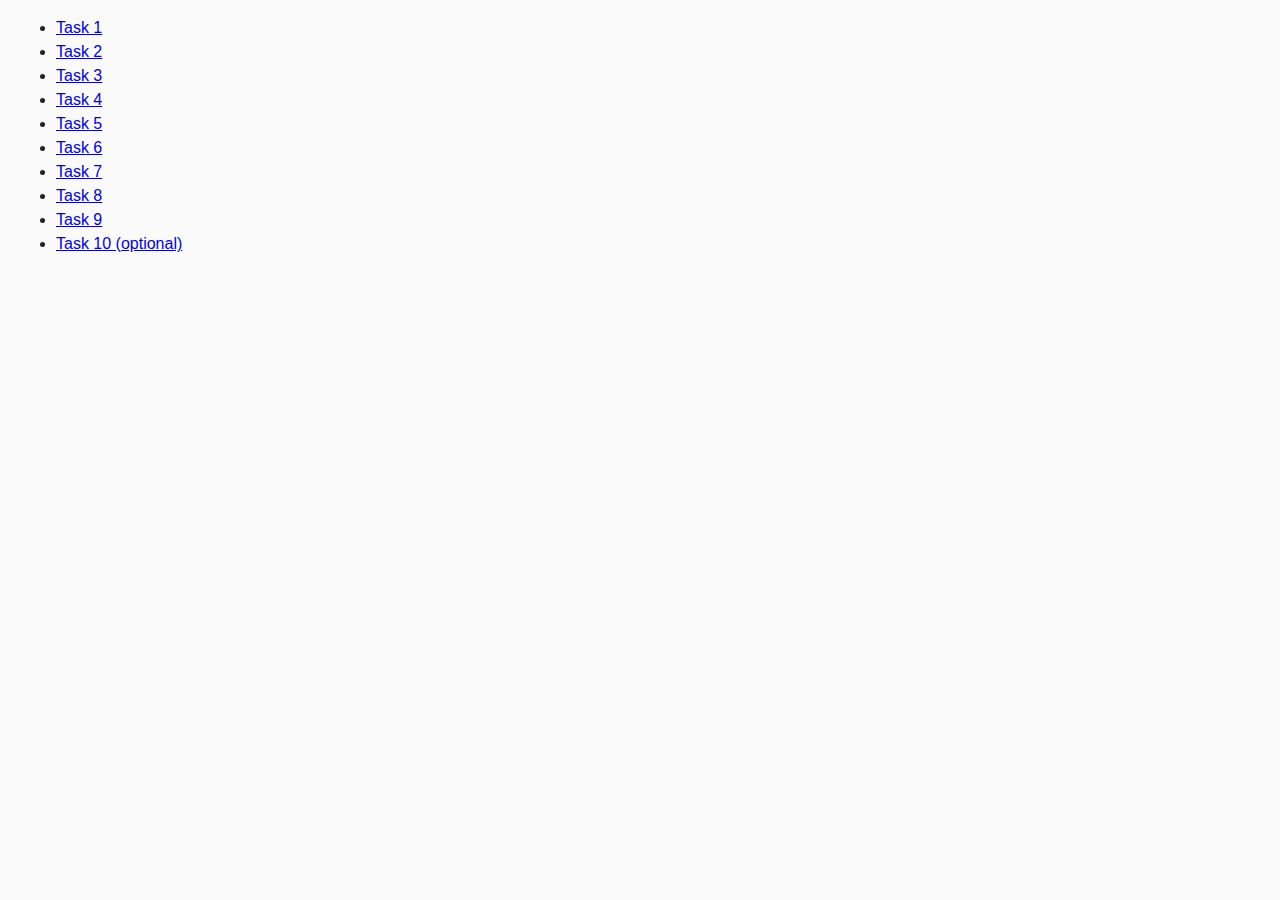
<file: index.html>
<!DOCTYPE html>
<html lang="ru">
  <head>
    <meta charset="UTF-8" />
    <meta http-equiv="X-UA-Compatible" content="IE=edge" />
    <meta name="viewport" content="width=device-width, initial-scale=1.0" />
    <title>Homework 6</title>
    <link rel="stylesheet" href="./src/css/common.css" />
  </head>
  <body>
    <ul>
      <li><a href="./src/task-01.html">Task 1</a></li>
      <li><a href="./src/task-02.html">Task 2</a></li>
      <li><a href="./src/task-03.html">Task 3</a></li>
      <li><a href="./src/task-04.html">Task 4</a></li>
      <li><a href="./src/task-05.html">Task 5</a></li>
      <li><a href="./src/task-06.html">Task 6</a></li>
      <li><a href="./src/task-07.html">Task 7</a></li>
      <li><a href="./src/task-08.html">Task 8</a></li>
      <li><a href="./src/task-09.html">Task 9</a></li>
      <li><a href="./src/task-10.html">Task 10 (optional)</a></li>
    </ul>
  </body>
</html>
</file>
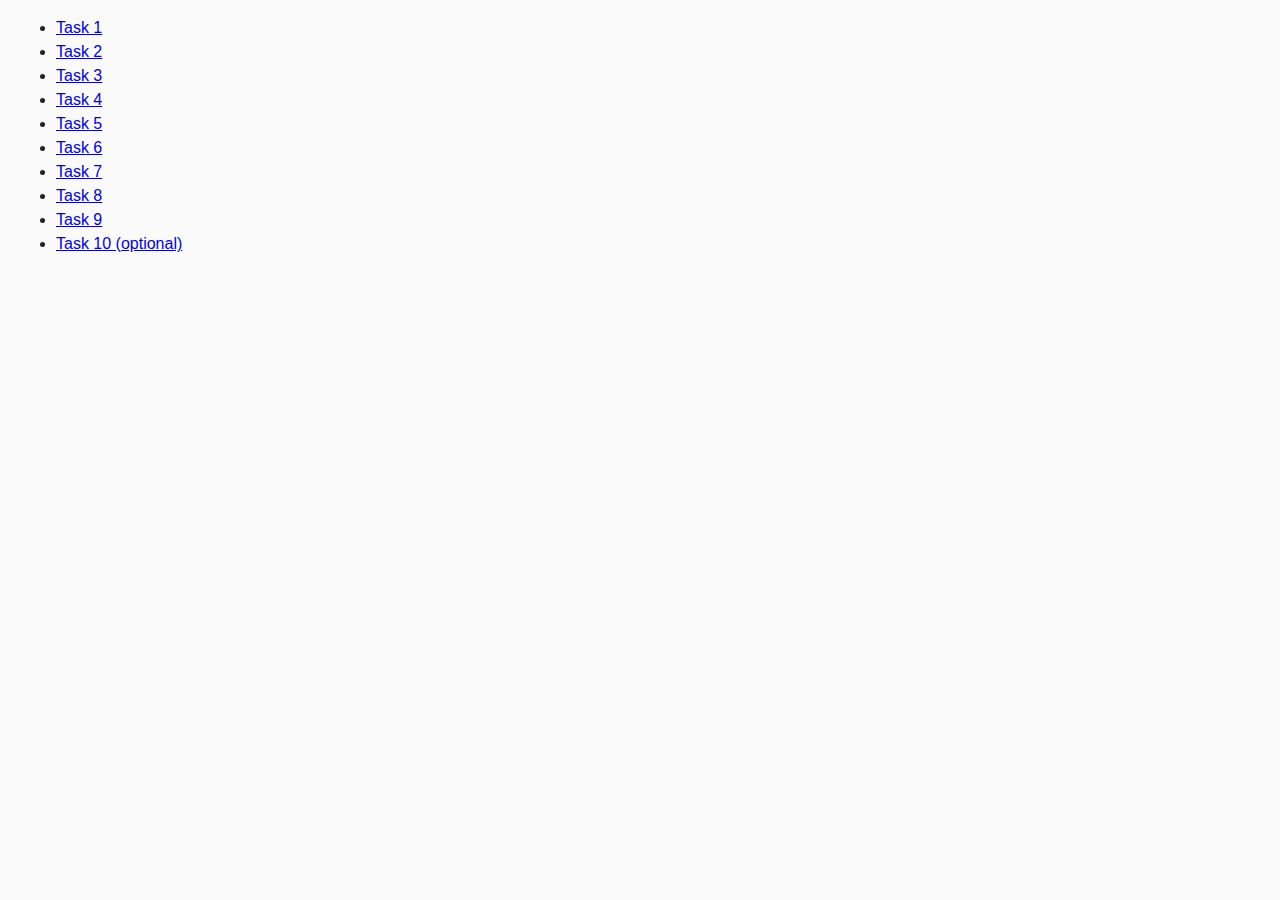
<file: src/index.html>
<!DOCTYPE html>
<html lang="ru">
  <head>
    <meta charset="UTF-8" />
    <meta http-equiv="X-UA-Compatible" content="IE=edge" />
    <meta name="viewport" content="width=device-width, initial-scale=1.0" />
    <title>Homework 6</title>
    <link rel="stylesheet" href="css/common.css" />
  </head>
  <body>
    <ul>
      <li><a href="task-01.html">Task 1</a></li>
      <li><a href="task-02.html">Task 2</a></li>
      <li><a href="task-03.html">Task 3</a></li>
      <li><a href="task-04.html">Task 4</a></li>
      <li><a href="task-05.html">Task 5</a></li>
      <li><a href="task-06.html">Task 6</a></li>
      <li><a href="task-07.html">Task 7</a></li>
      <li><a href="task-08.html">Task 8</a></li>
      <li><a href="task-09.html">Task 9</a></li>
      <li><a href="task-10.html">Task 10 (optional)</a></li>
    </ul>
  </body>
</html>
</file>
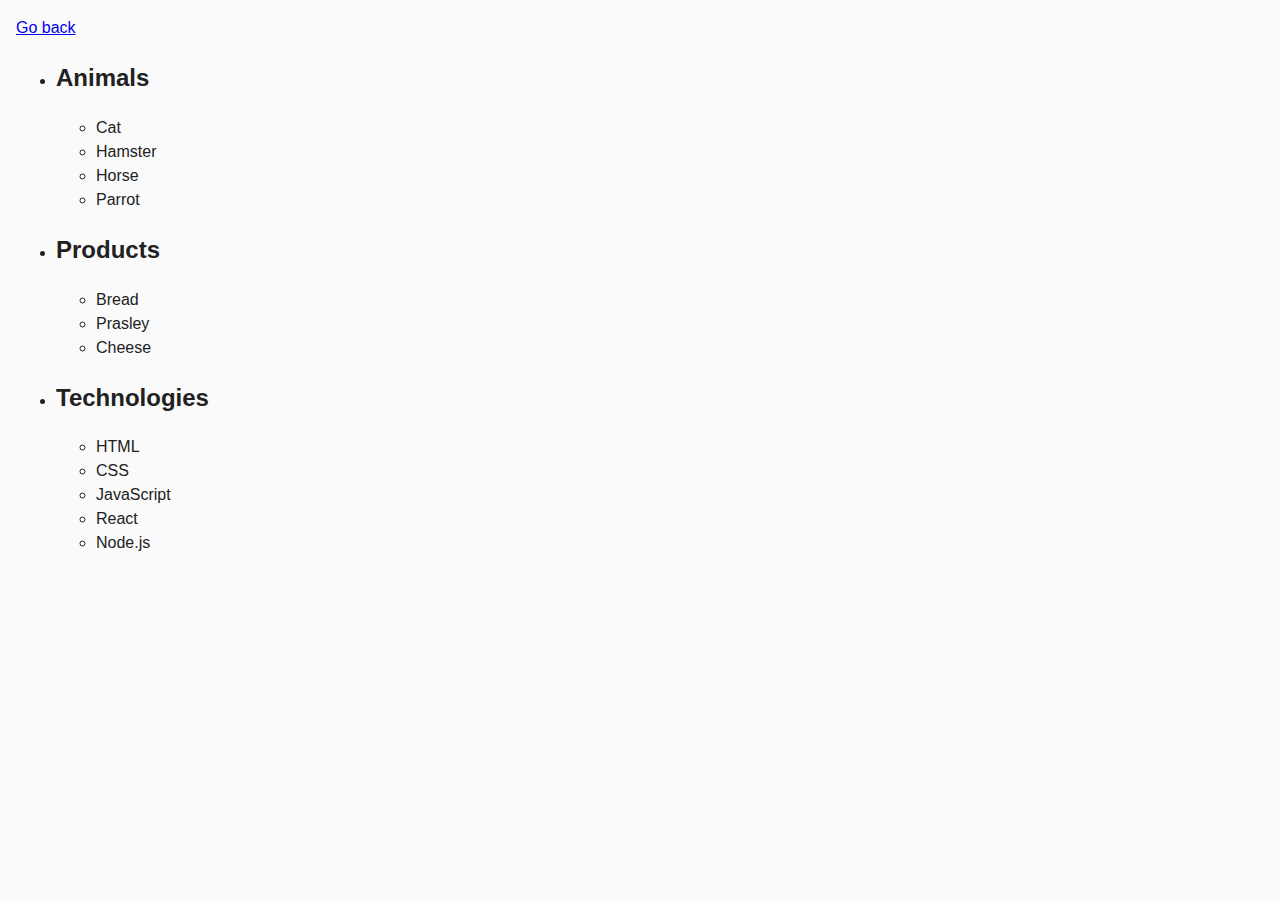
<file: task-01.html>
<!DOCTYPE html>
<html lang="ru">
  <head>
    <meta charset="UTF-8" />
    <meta http-equiv="X-UA-Compatible" content="IE=edge" />
    <meta name="viewport" content="width=device-width, initial-scale=1.0" />
    <title>Task 1</title>
    <link rel="stylesheet" href="css/common.css" />
  </head>
  <body>
    <p><a href="index.html">Go back</a></p>

    <ul id="categories">
      <li class="item">
        <h2>Animals</h2>

        <ul>
          <li>Cat</li>
          <li>Hamster</li>
          <li>Horse</li>
          <li>Parrot</li>
        </ul>
      </li>
      <li class="item">
        <h2>Products</h2>

        <ul>
          <li>Bread</li>
          <li>Prasley</li>
          <li>Cheese</li>
        </ul>
      </li>
      <li class="item">
        <h2>Technologies</h2>

        <ul>
          <li>HTML</li>
          <li>CSS</li>
          <li>JavaScript</li>
          <li>React</li>
          <li>Node.js</li>
        </ul>
      </li>
    </ul>

    <script src="js/task-01.js" type="module"></script>
  </body>
</html>
</file>
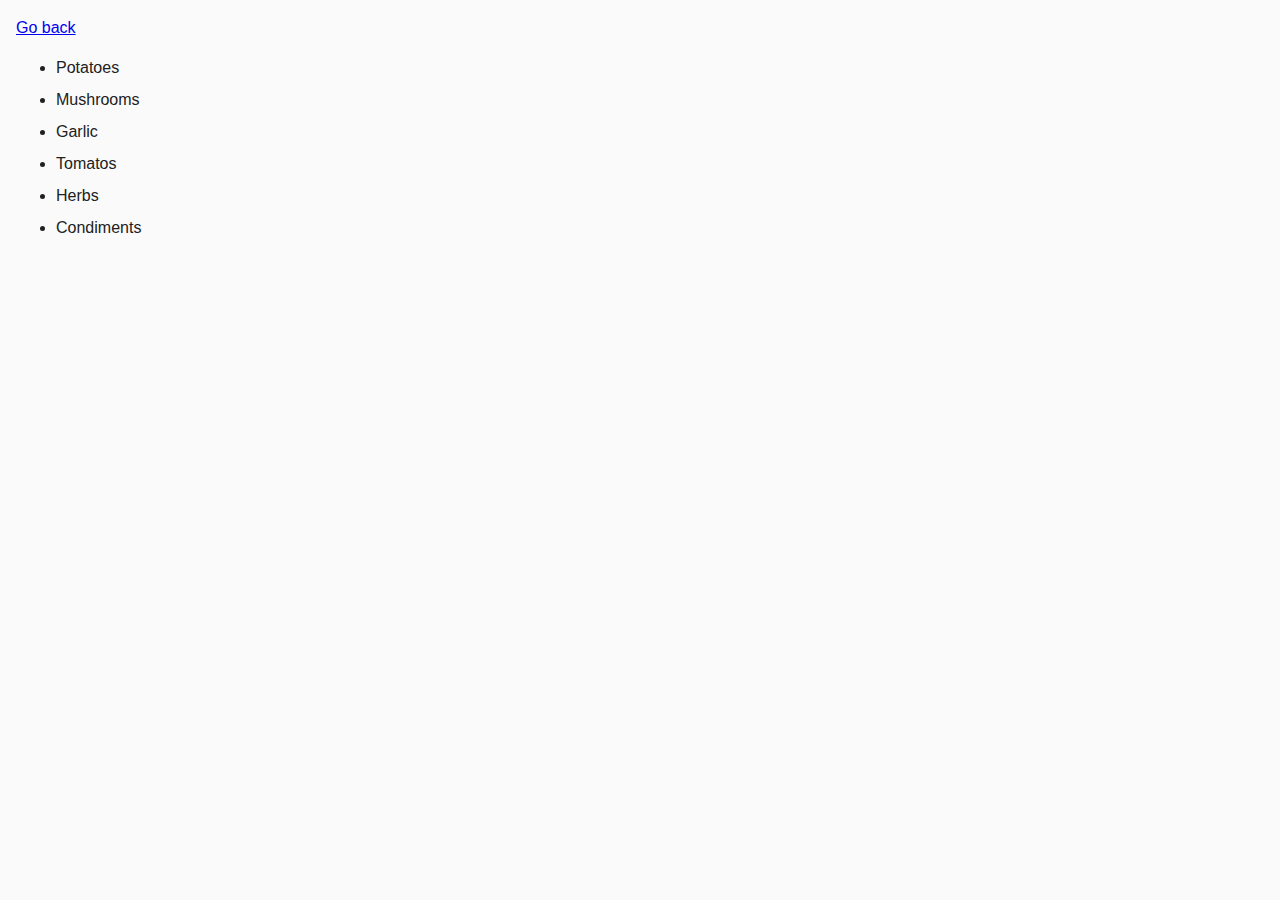
<file: task-02.html>
<!DOCTYPE html>
<html lang="ru">
  <head>
    <meta charset="UTF-8" />
    <meta http-equiv="X-UA-Compatible" content="IE=edge" />
    <meta name="viewport" content="width=device-width, initial-scale=1.0" />
    <title>Task 2</title>
    <link rel="stylesheet" href="css/common.css" />
    <style>
      .item {
        font-weight: 500;
      }

      .item:not(:last-child) {
        margin-bottom: 8px;
      }
    </style>
  </head>
  <body>
    <p><a href="index.html">Go back</a></p>

    <ul id="ingredients"></ul>

    <script src="js/task-02.js" type="module"></script>
  </body>
</html>
</file>
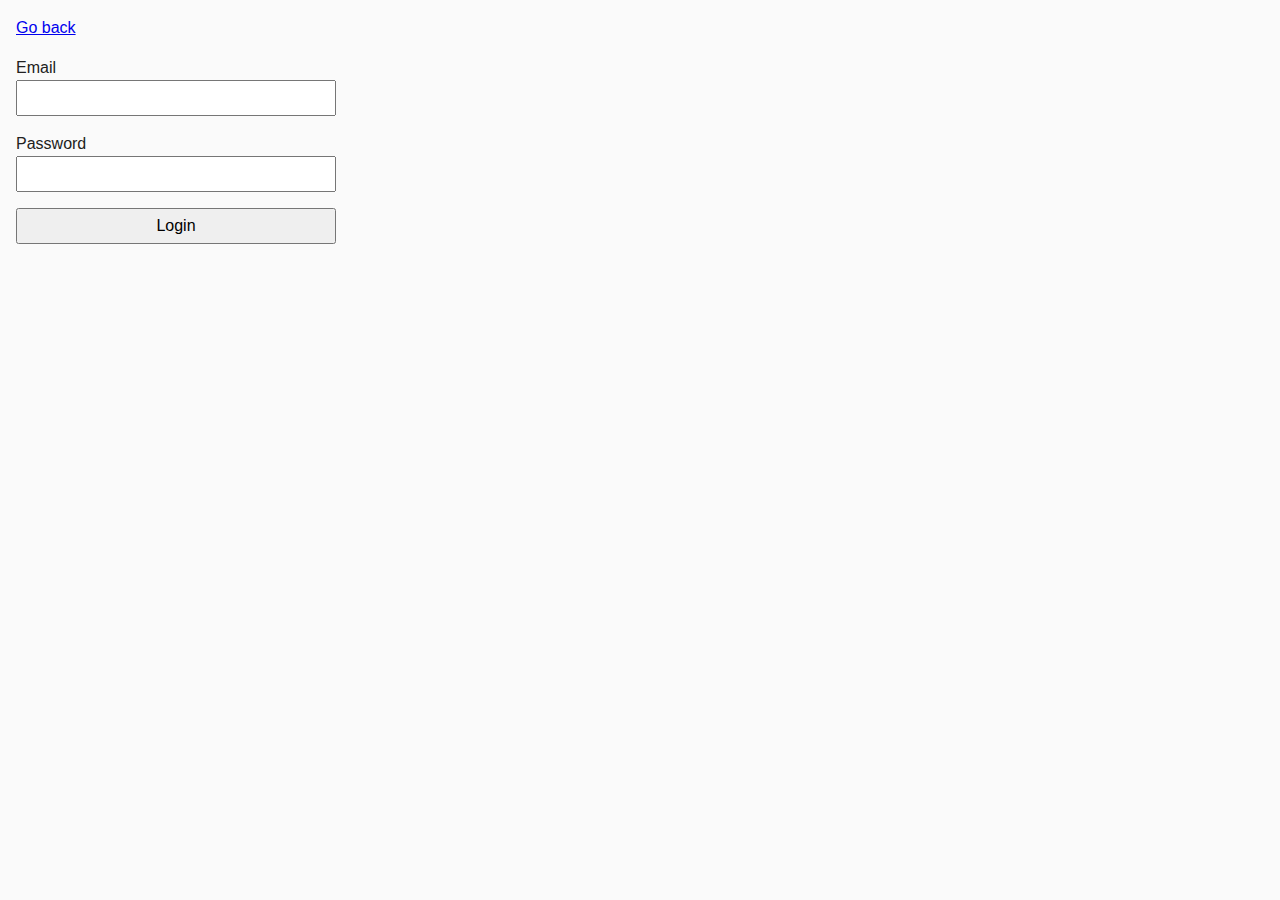
<file: task-08.html>
<!DOCTYPE html>
<html lang="ru">
  <head>
    <meta charset="UTF-8" />
    <meta http-equiv="X-UA-Compatible" content="IE=edge" />
    <meta name="viewport" content="width=device-width, initial-scale=1.0" />
    <title>Task 8</title>
    <link rel="stylesheet" href="css/common.css" />
    <style>
      .login-form {
        max-width: 320px;
        display: flex;
        flex-direction: column;
      }

      .login-form label {
        margin-bottom: 16px;
      }

      .login-form input,
      .login-form button {
        width: 100%;
        padding: 4px;
        font: inherit;
      }
    </style>
  </head>
  <body>
    <p><a href="index.html">Go back</a></p>

    <form class="login-form">
      <label>
        Email
        <input type="email" name="email" />
      </label>
      <label>
        Password
        <input type="password" name="password" />
      </label>
      <button type="submit">Login</button>
    </form>

    <script src="js/task-08.js" type="module"></script>
  </body>
</html>
</file>
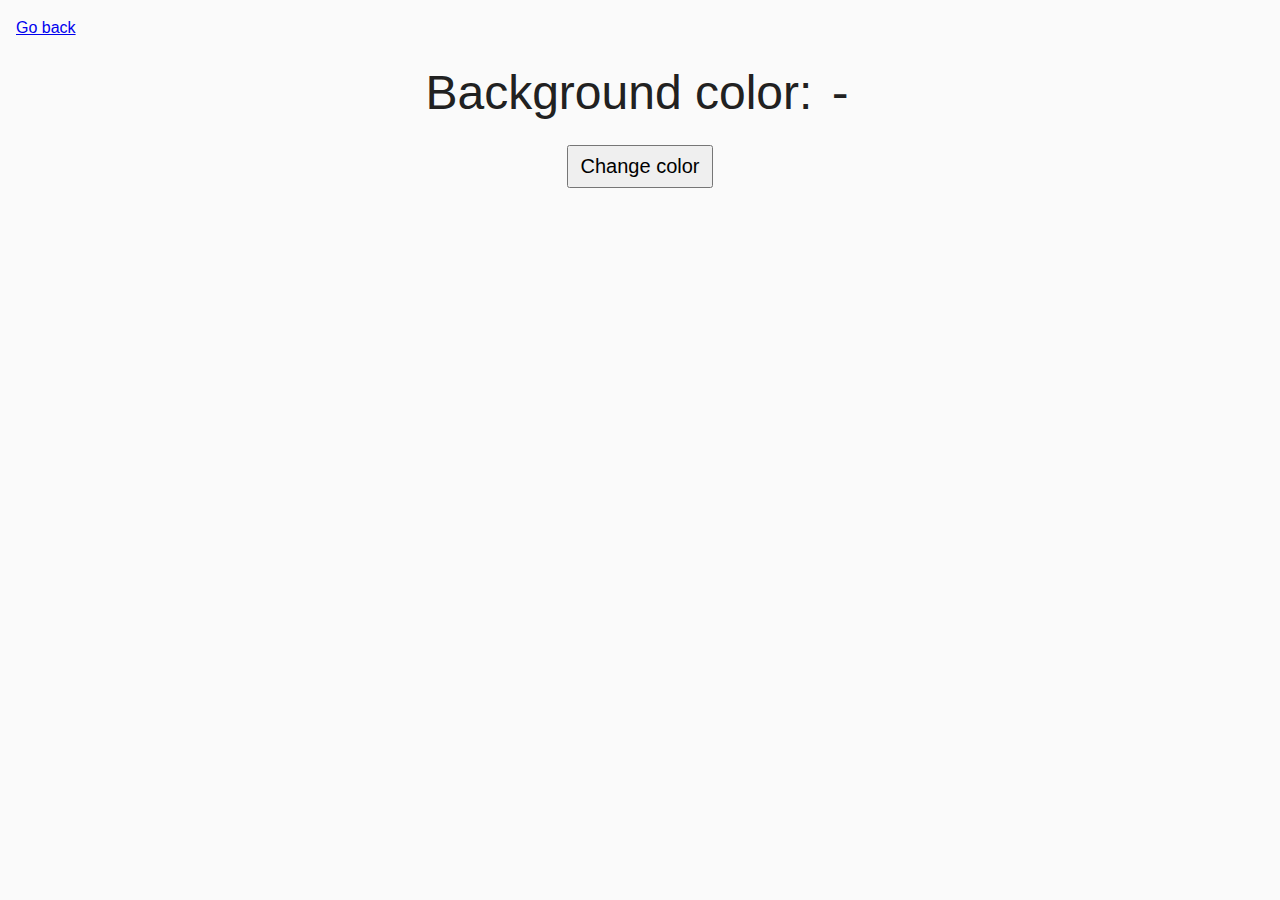
<file: task-09.html>
<!DOCTYPE html>
<html lang="ru">
  <head>
    <meta charset="UTF-8" />
    <meta http-equiv="X-UA-Compatible" content="IE=edge" />
    <meta name="viewport" content="width=device-width, initial-scale=1.0" />
    <title>Task 9</title>
    <link rel="stylesheet" href="css/common.css" />
    <style>
      .widget {
        text-align: center;
      }

      .widget p {
        margin-top: 0;
        margin-bottom: 16px;
        font-size: 48px;
      }

      .widget span {
        font-family: monospace;
      }

      .widget button {
        padding: 8px 12px;
        font-size: 20px;
        cursor: pointer;
      }
    </style>
  </head>
  <body>
    <p><a href="index.html">Go back</a></p>

    <div class="widget">
      <p>Background color: <span class="color">-</span></p>
      <button type="button" class="change-color">Change color</button>
    </div>

    <script src="js/task-09.js" type="module"></script>
  </body>
</html>
</file>
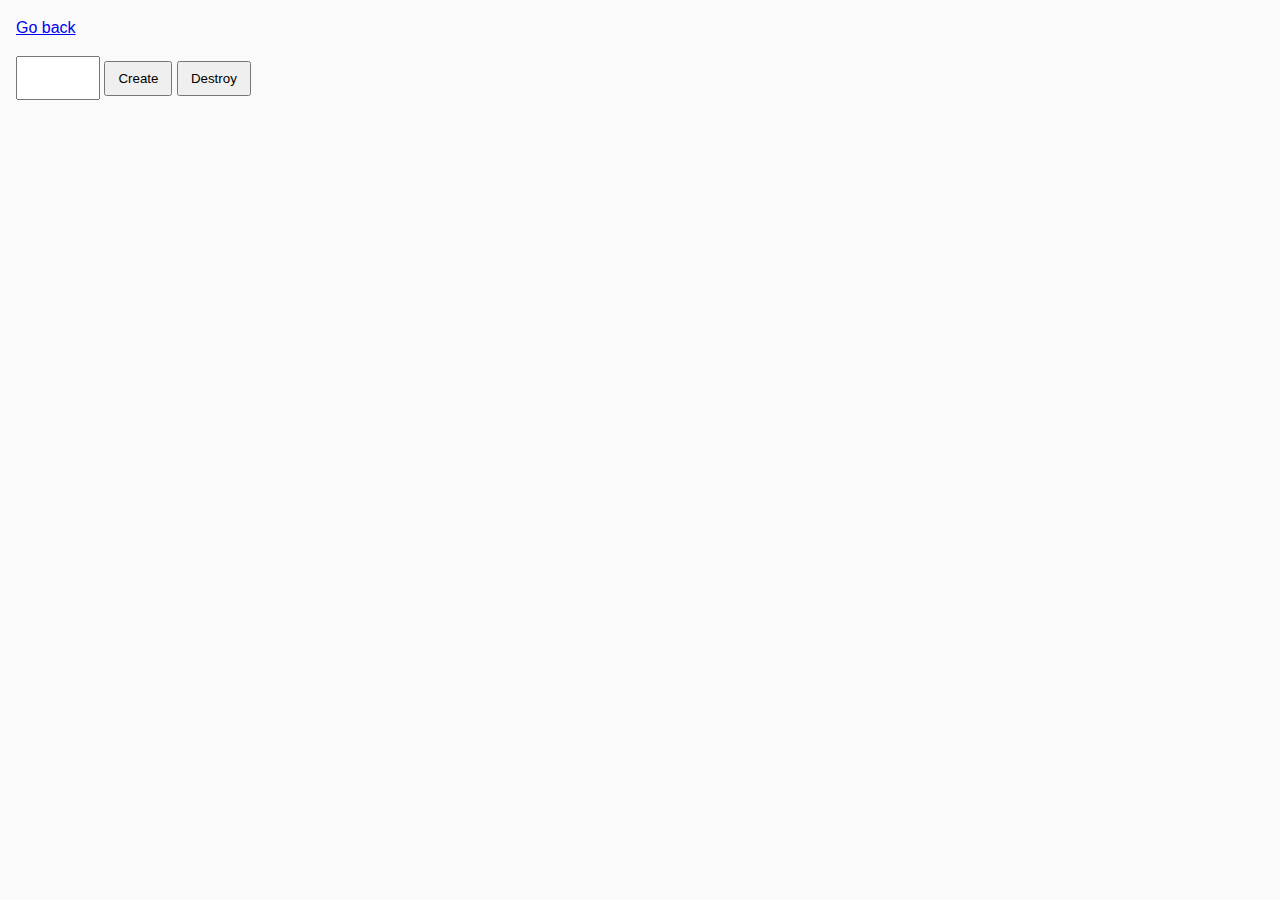
<file: task-10.html>
<!DOCTYPE html>
<html lang="ru">
  <head>
    <meta charset="UTF-8" />
    <meta http-equiv="X-UA-Compatible" content="IE=edge" />
    <meta name="viewport" content="width=device-width, initial-scale=1.0" />
    <title>Task 10 (optional)</title>
    <link rel="stylesheet" href="css/common.css" />
  </head>
  <body>
    <p><a href="index.html">Go back</a></p>

    <div id="controls">
      <input type="number" min="1" max="100" step="1" />
      <button type="button" data-create>Create</button>
      <button type="button" data-destroy>Destroy</button>
    </div>

    <div id="boxes"></div>

    <script src="js/task-10.js" type="module"></script>
  </body>
</html>
</file>
<file: src/css/common.css>
* {
  box-sizing: border-box;
}

body {
  margin: 16px;
  font-family: -apple-system, BlinkMacSystemFont, 'Segoe UI', Roboto, Oxygen,
    Ubuntu, Cantarell, 'Open Sans', 'Helvetica Neue', sans-serif;
  -webkit-font-smoothing: antialiased;
  -moz-osx-font-smoothing: grayscale;
  background-color: #fafafa;
  color: #212121;
  line-height: 1.5;
}

input {
  padding: 8px;
  font: inherit;
}

button {
  padding: 8px 12px;
  cursor: pointer;
}
</file>
<file: css/common.css>
* {
  box-sizing: border-box;
}

body {
  margin: 16px;
  font-family: -apple-system, BlinkMacSystemFont, 'Segoe UI', Roboto, Oxygen,
    Ubuntu, Cantarell, 'Open Sans', 'Helvetica Neue', sans-serif;
  -webkit-font-smoothing: antialiased;
  -moz-osx-font-smoothing: grayscale;
  background-color: #fafafa;
  color: #212121;
  line-height: 1.5;
}

input {
  padding: 8px;
  font: inherit;
}

button {
  padding: 8px 12px;
  cursor: pointer;
}
</file>
